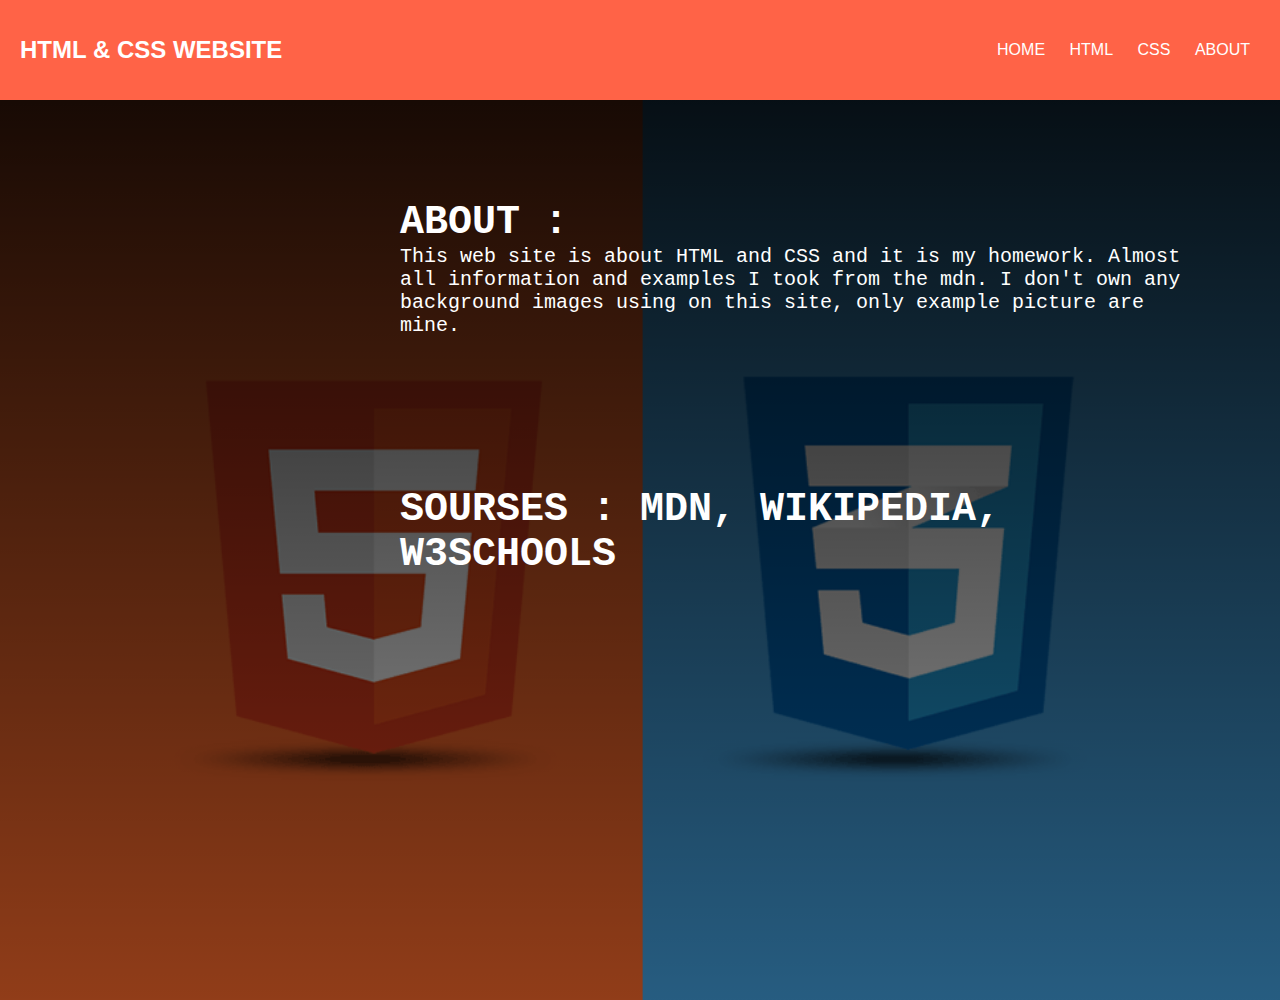
<file: about.html>
<!DOCTYPE html>
<html>
<head>
	<title>HTMLCSS</title>
	<link href="style_about.css" rel="stylesheet" type="text/css">
</head>
<body>
	<div class="menubar">
		<h2 class="logo">HTML & CSS WEBSITE</h2>
		<ul class="menu">
			<a href="index.html">HOME</a>
			<a href="page1.html">HTML</a>
			<a href="page1_css.html">CSS</a>
			<a href="about.html">ABOUT</a>
		</ul>
	</div>
	<header>
		<div class="hero">
			
			<h1>ABOUT : </h1>
			<p>This web site is about HTML and CSS and it is my homework.
				Almost all information and examples I took from the mdn. I don't own
				any background images using on this site, only example picture are mine.
			</p>
	
			<h3>Sourses : <a href="https://developer.mozilla.org/uk/" style="color:white;text-decoration: none;">MDN</a>,
				<a href="https://uk.wikipedia.org/wiki/%D0%93%D0%BE%D0%BB%D0%BE%D0%B2%D0%BD%D0%B0_%D1%81%D1%82%D0%BE%D1%80%D1%96%D0%BD%D0%BA%D0%B0"style="color:white;text-decoration: none;">Wikipedia</a>,
				<a href="https://www.w3schools.com/"style="color:white; text-decoration: none;">w3schools</a>
			</h3>
		</div>
	</header>
</body>
</html>
</file>
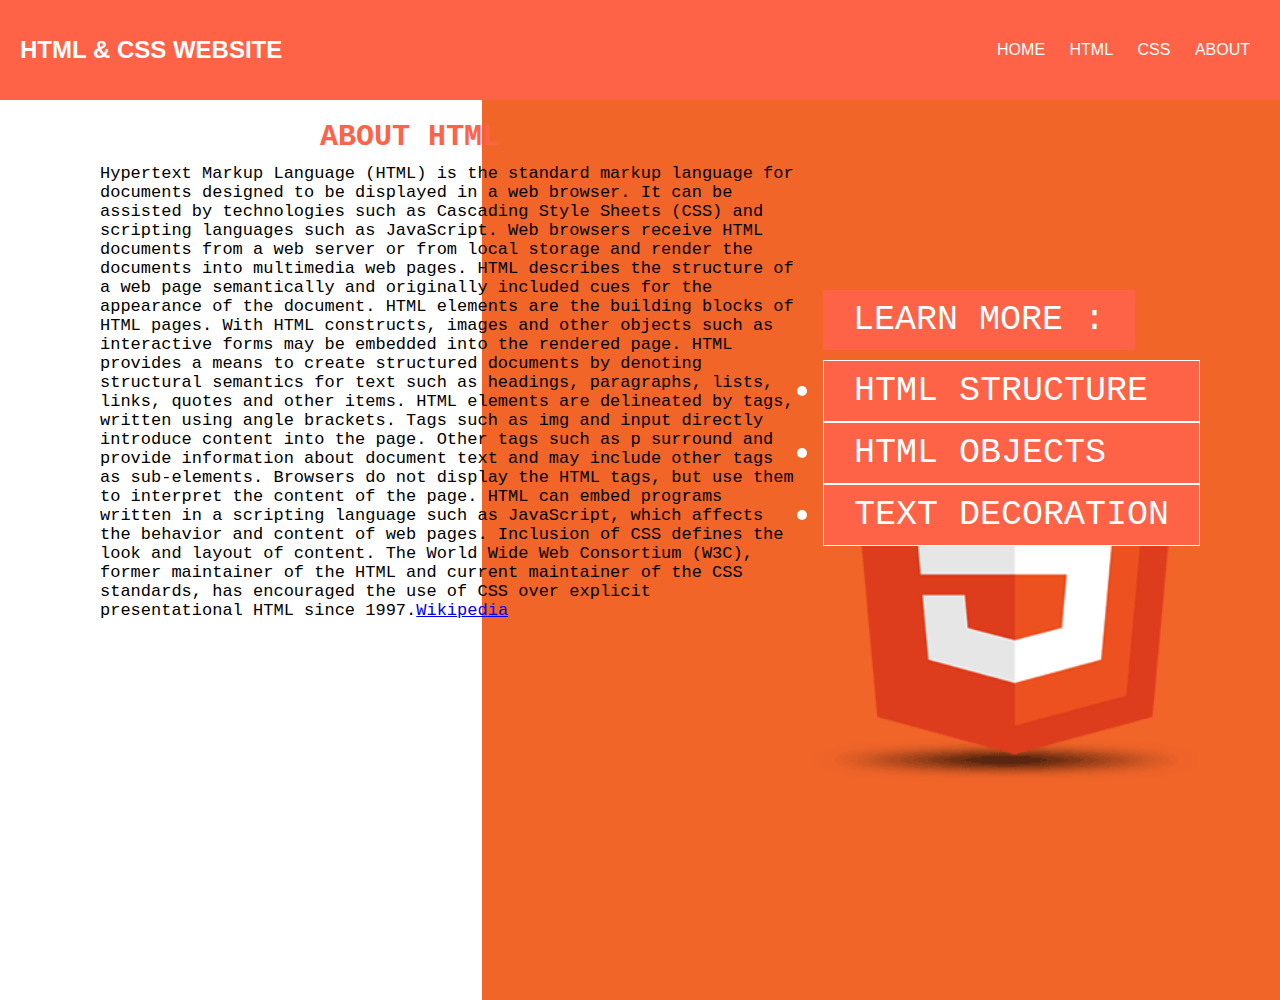
<file: page1.html>
<!DOCTYPE html>
<html>
<head>
	<title>HTMLCSS</title>
	<link href="style_page1.css" rel="stylesheet" type="text/css">
</head>
<body>
	<div class="menubar">
		<h2 class="logo">HTML & CSS WEBSITE</h2>
		<ul class="menu">
			<a href="index.html">HOME</a>
			<a href="page1.html">HTML</a>
			<a href="page1_css.html">CSS</a>
			<a href="about.html">ABOUT</a>
		</ul>
	</div>
	<header>
	
		<div class="hero">
			<div class="button">
				<a class="more">LEARN MORE :</a>
				<a href="html_p1/index.html" class="btn btn-one">Html STRUCTURE</a>
				<a href="html_p2/index.html" class="btn btn-two">HTML objects</a>
				<a href="html_p3/index.html" class="btn btn-three">TEXT DECORATION</a>
			</div>
			<h1>About html </h1>
			<p>Hypertext Markup Language (HTML) is the standard markup language for documents designed to be displayed in a web browser. It can be assisted by technologies such as Cascading Style Sheets (CSS) and scripting languages such as JavaScript.

Web browsers receive HTML documents from a web server or from local storage and render the documents into multimedia web pages. HTML describes the structure of a web page semantically and originally included cues for the appearance of the document.

HTML elements are the building blocks of HTML pages. With HTML constructs, images and other objects such as interactive forms may be embedded into the rendered page. HTML provides a means to create structured documents by denoting structural semantics for text such as headings, paragraphs, lists, links, quotes and other items. HTML elements are delineated by tags, written using angle brackets. Tags such as img and input directly introduce content into the page. Other tags such as p surround and provide information about document text and may include other tags as sub-elements. Browsers do not display the HTML tags, but use them to interpret the content of the page.

HTML can embed programs written in a scripting language such as JavaScript, which affects the behavior and content of web pages. Inclusion of CSS defines the look and layout of content. The World Wide Web Consortium (W3C), former maintainer of the HTML and current maintainer of the CSS standards, has encouraged the use of CSS over explicit presentational HTML since 1997.<a href="https://en.wikipedia.org/wiki/HTML">Wikipedia </a></p>
			
		</div>
	</header>
</body>
</html>
</file>
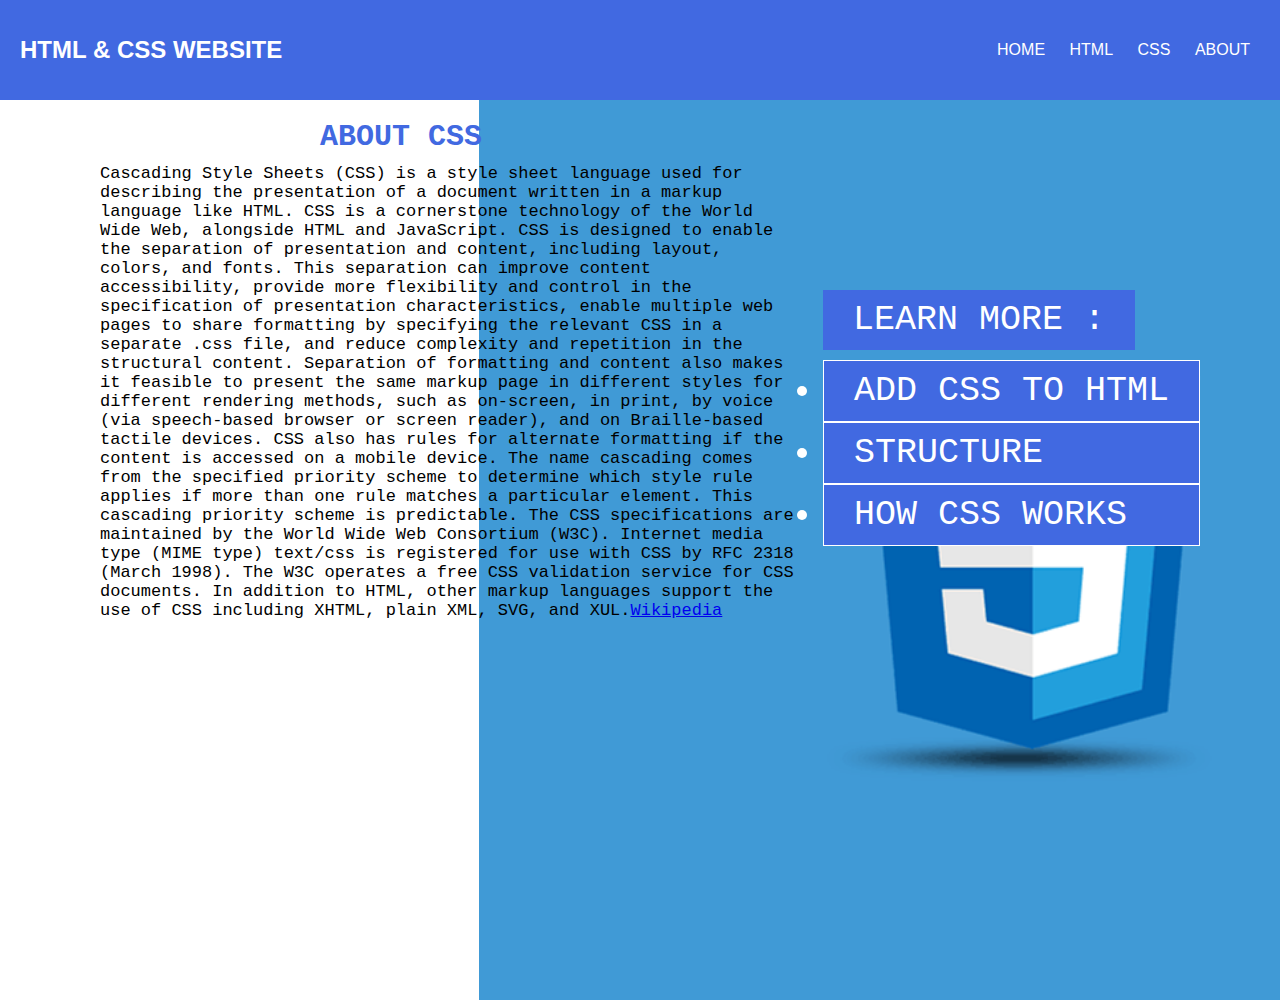
<file: page1_css.html>
<!DOCTYPE html>
<html>
<head>
	<title>HTMLCSS</title>
	<link href="style_page1_css.css" rel="stylesheet" type="text/css">
</head>
<body>
	<div class="menubar">
		<h2 class="logo">HTML & CSS WEBSITE</h2>
		<ul class="menu">
			<a href="index.html">HOME</a>
			<a href="page1.html">HTML</a>
			<a href="page1_css.html">CSS</a>
			<a href="about.html">ABOUT</a>
		</ul>
	</div>
	<header>
		<div class="hero">
			<div class="button">
				<a class="more">LEARN MORE :</a>
				<a href="css_p1/index.html" class="btn btn-one">ADD CSS TO HTML</a>
				<a href="css_p2/index.html" class="btn btn-two">STRUCTURE</a>
				<a href="css_p3/index.html" class="btn btn-three">HOW CSS WORKS</a>
			</div>
			<h1>About css </h1>
			<p>Cascading Style Sheets (CSS) is a style sheet language used for describing the presentation of a document written in a markup language like HTML. CSS is a cornerstone technology of the World Wide Web, alongside HTML and JavaScript.

CSS is designed to enable the separation of presentation and content, including layout, colors, and fonts. This separation can improve content accessibility, provide more flexibility and control in the specification of presentation characteristics, enable multiple web pages to share formatting by specifying the relevant CSS in a separate .css file, and reduce complexity and repetition in the structural content.

Separation of formatting and content also makes it feasible to present the same markup page in different styles for different rendering methods, such as on-screen, in print, by voice (via speech-based browser or screen reader), and on Braille-based tactile devices. CSS also has rules for alternate formatting if the content is accessed on a mobile device.

The name cascading comes from the specified priority scheme to determine which style rule applies if more than one rule matches a particular element. This cascading priority scheme is predictable.

The CSS specifications are maintained by the World Wide Web Consortium (W3C). Internet media type (MIME type) text/css is registered for use with CSS by RFC 2318 (March 1998). The W3C operates a free CSS validation service for CSS documents.

In addition to HTML, other markup languages support the use of CSS including XHTML, plain XML, SVG, and XUL.<a href="https://en.wikipedia.org/wiki/Cascading_Style_Sheets">Wikipedia </a></p>
			
		</div>
	</header>
</body>
</html>
</file>
<file: style_about.css>
*
{
	margin: 0;
	padding: 0;
}

header
{
	background-image: linear-gradient(rgba(0,0,0,0.9), rgba(0,0,0,0.4)),url(main2.png);
	height: 100vh;
	background-size: cover;
	background-position: center;
}
.menubar {
	margin-top: 0;
    margin-left: 0;
    margin-right: 0;
    height: 100px;
    background-color: tomato;
    padding: 0 20px;
	color: #fff;
	font-family: sans-serif;
}

.logo{
    line-height: 100px;
    float: left;
	text-transform: uppercase;
	font-family: sans-serif;
}
.menu{
    float: right;
	line-height: 100px;
	font-family: sans-serif;
}

.menu a{
    color: white;
    text-transform: uppercase;
    text-decoration: none;
	padding: 0 10px;
	font-family: sans-serif;
}

.main-nav
{
	float: right;
	list-style: none;
	margin-top: 15px;
}

.main-nav li
{
	display: inline-block;
}

.main-nav li a
{
	color: white;
	text-decoration: none;
	padding: 5px 20px;
	font-family: "Roboto", sans-serif;
	font-size: 15px;
}

.main-nav li.act a
{
	border: 1px solid white;
}

.main-nav li a:hover 
{
	border: 1px solid white;
}

.logo img
{
	width: 150px;
	height: auto;
	float: left;
}

.logo img.big
{
	width: 109px;
	height: auto;
	float: left;
}

body
{
	font-family: monospace;
	/*text-align: center;*/
}

.hero
{
	position: absolute;
	width: 1200px;
	margin-left: 0px;
	margin-top: 0px;
	/*text-align: center;*/
}

h1
{
	color: white;
	text-transform: uppercase;
	font-size: 40px;
	/*text-align: center;*/
	margin-top: 100px;
	margin-left: 400px;
}

p
{
	color: white;
	font-size: 20px;
	/*text-align: center;*/
	margin-left: 400px;
}

.button
{
	margin-top: 30px;
	margin-left: 455px;
}

.btn
{
	border: 1px solid white;
	padding: 10px 30px;
	color: white;
	text-decoration: none;
	margin-right: 5px;
	font-size: 90px;
	text-transform: uppercase;
	font-family: "Roboto", sans-serif;
}

.links
{
	position: absolute;
  

	margin-top: 200px;
}

.sourses{
	border: none;
	/* padding: 10px 30px; */
	color: white;
	text-decoration: none;
	font-size: 35px;
	text-transform: uppercase;
	font-family: monospace;
}

.link
{
	display: list-item;
	/* padding: 10px 30px; */
	color: white;
	text-decoration: none;
	font-size: 35px;
	text-transform: uppercase;
	font-family: monospace;
}

h3
{
	color: white;
	text-transform: uppercase;
	font-size: 40px;
	/*text-align: center;*/
	margin-top: 150px;
	margin-left: 400px;
}
</file>
<file: style_page1.css>
*
{
	margin: 0;
	padding: 0;
}

.menubar {
	margin-top: 0;
    margin-left: 0;
    margin-right: 0;
    height: 100px;
    background-color: tomato;
    padding: 0 20px;
	color: #fff;
	font-family: sans-serif;
}

.logo{
    line-height: 100px;
    float: left;
	text-transform: uppercase;
	font-family: sans-serif;
}
.menu{
    float: right;
	line-height: 100px;
	font-family: sans-serif;
}

.menu a{
    color: white;
    text-transform: uppercase;
    text-decoration: none;
	padding: 0 10px;
	font-family: sans-serif;
}

header
{
	background-image: url(main_html.png);
	height: 100vh;
	/*background-size: cover;*/
	background-repeat: no-repeat;
    background-size: contain;
	background-position: right;
}

body
{
	font-family: monospace;
	/*text-align: center;*/
}


.button
{
	float: right;
	margin-top: 200px;
}

.btn
{
	display: list-item;
	border: 1px solid white;
	padding: 10px 30px;
	color: white;
	text-decoration: none;
	font-size: 35px;
	text-transform: uppercase;
	font-family: monospace;
	background-color: tomato;
}

.btn:hover
{
	background-color: rosybrown;
	transition: all 0.8s ease-in;
}

.more{
	background-color: tomato;
	border: none;
	padding: 10px 30px;
	color: white;
	text-decoration: none;
	font-size: 35px;
	text-transform: uppercase;
	font-family: monospace;
}
.btn-one{
	margin-top: 20px;
}

.hero
{
	position: absolute;
	width: 1200px;
    font-family: monospace;
	margin-left: 0;
	margin-top: 0;
	/*text-align: center;*/
}

h1
{
	color: tomato;
	text-transform: uppercase;
	font-family: monospace;
	font-size: 30px;
	/*text-align: center;*/
	margin-top: 20px;
	margin-left: 320px;
}

p{
	margin-top: 10px;
	color: black;
	font-family: monospace;
	font-size: 17px;
	margin-left: 100px;
	margin-right: 400px;
}
</file>
<file: style_page1_css.css>
*
{
	margin: 0;
	padding: 0;
}

header
{
	background-image: url(main_css.png);
	height: 100vh;
	/*background-size: cover;*/
	background-repeat: no-repeat;
    background-size: contain;
	background-position: right;
}

.menubar {
	margin-top: 0;
    margin-left: 0;
    margin-right: 0;
    height: 100px;
    background-color: royalblue;
    padding: 0 20px;
	color: #fff;
	font-family: sans-serif;
}

.logo{
    line-height: 100px;
    float: left;
	text-transform: uppercase;
	font-family: sans-serif;
}
.menu{
    float: right;
	line-height: 100px;
	font-family: sans-serif;
}

.menu a{
    color: white;
    text-transform: uppercase;
    text-decoration: none;
	padding: 0 10px;
	font-family: sans-serif;
}

.main-nav
{
	float: right;
	list-style: none;
	margin-top: 15px;
}

.main-nav li
{
	display: inline-block;
}

.main-nav li a
{
	color: white;
	text-decoration: none;
	padding: 5px 20px;
	font-family: "Roboto", sans-serif;
	font-size: 15px;
}

.main-nav li.act a
{
	border: 1px solid white;
}

.main-nav li a:hover 
{
	border: 1px solid white;
}


.logo img
{
	width: 150px;
	height: auto;
	float: left;
	margin-top: 10px;
	margin-left: 10px;
}

.logo img.big
{
	width: 109px;
	height: auto;
	float: left;
	margin-top: 10px;
	margin-left: 10px;
}

body
{
	font-family: monospace;
}

.button
{
	float: right;
	margin-top: 200px;
}

.btn
{
	display: list-item;
	border: 1px solid white;
	padding: 10px 30px;
	color: white;
	text-decoration: none;
	font-size: 35px;
	text-transform: uppercase;
	font-family: monospace;
	background-color: royalblue;
}

.btn:hover
{
	background-color: rgb(115, 196, 196);
	transition: all 0.8s ease-in;
}

.more{
	background-color: royalblue;
	border: none;
	padding: 10px 30px;
	color: white;
	text-decoration: none;
	font-size: 35px;
	text-transform: uppercase;
	font-family: monospace;
}
.btn-one{
	margin-top: 20px;
}


.hero
{
	position: absolute;
	width: 1200px;
    font-family: monospace;
	margin-left: 0px;
	margin-top: 0px;
	/*text-align: center;*/
}

h1
{
	color: royalblue;
	text-transform: uppercase;
	font-family: monospace;
	font-size: 30px;
	/*text-align: center;*/
	margin-top: 20px;
	margin-left: 320px;
}

p{
	margin-top: 10px;
	color: black;
	font-family: monospace;
	font-size: 17px;
	margin-left: 100px;
	margin-right: 400px;
}
</file>
